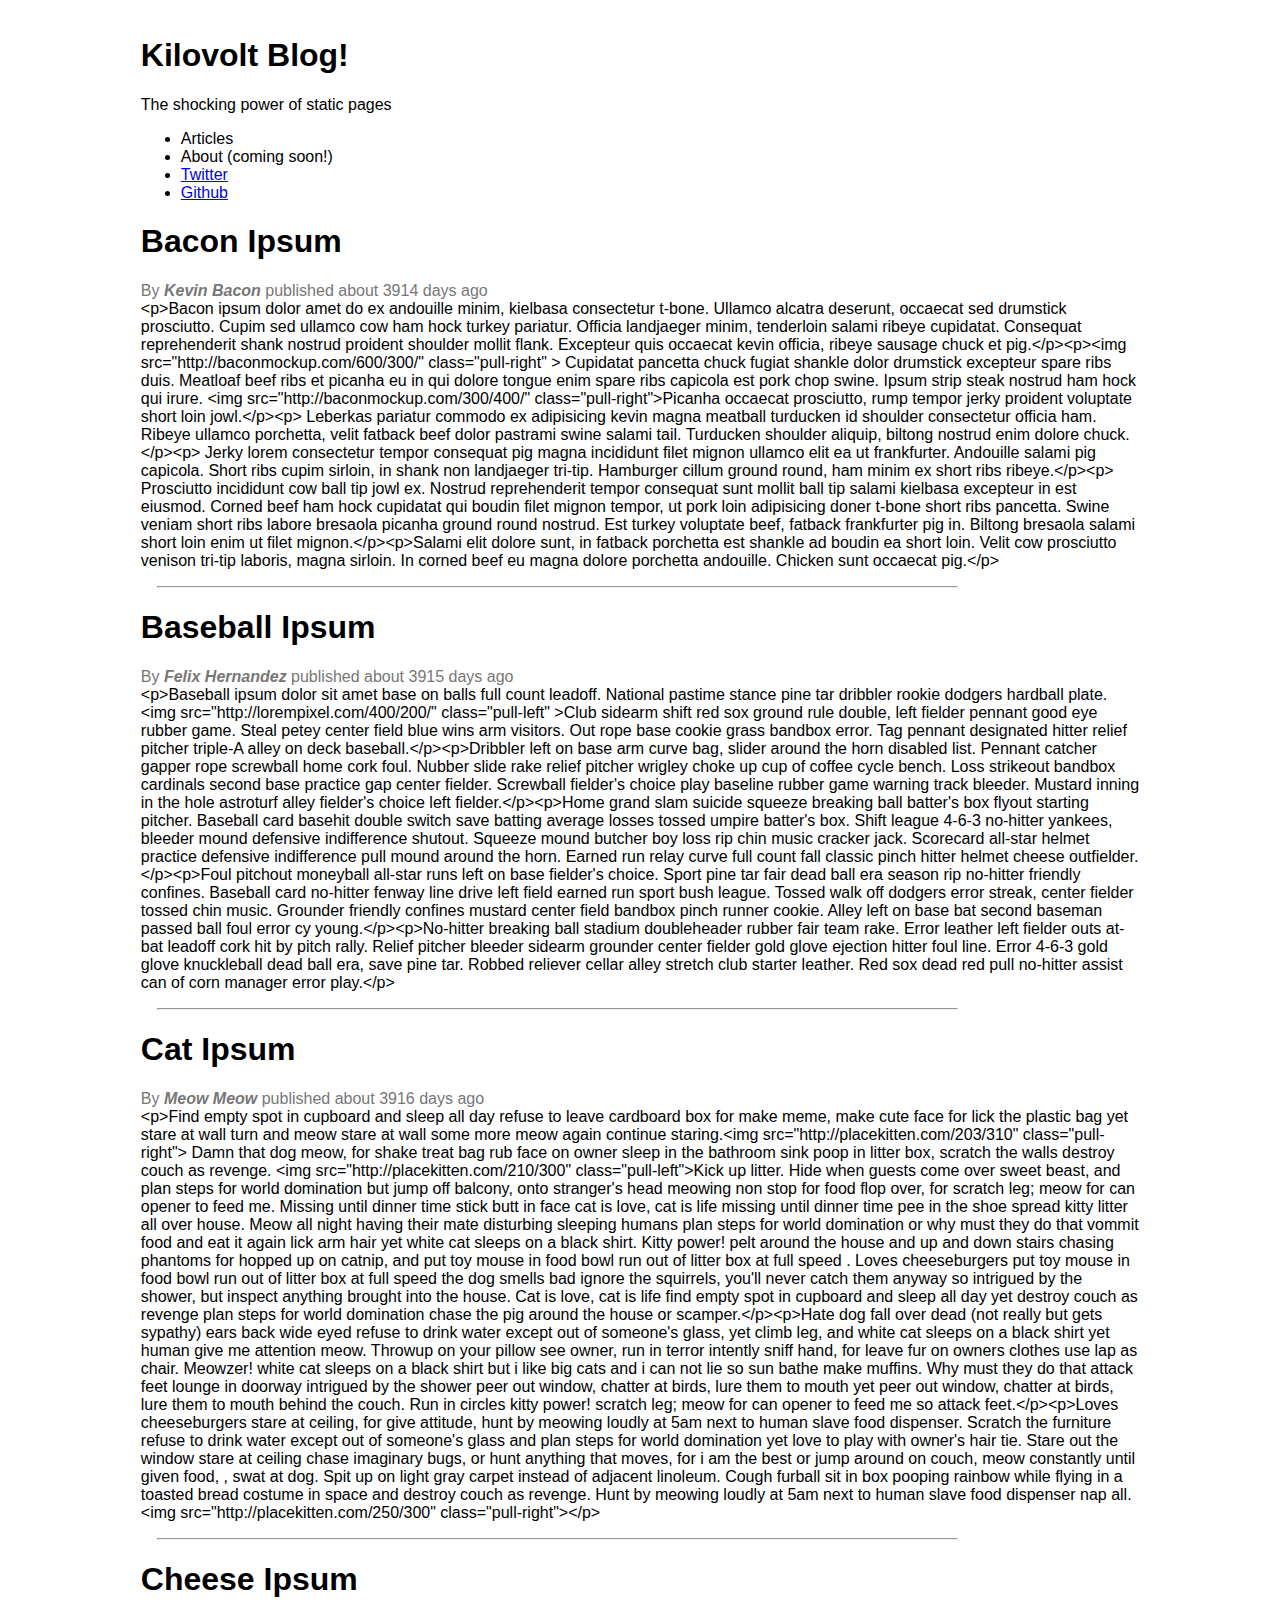
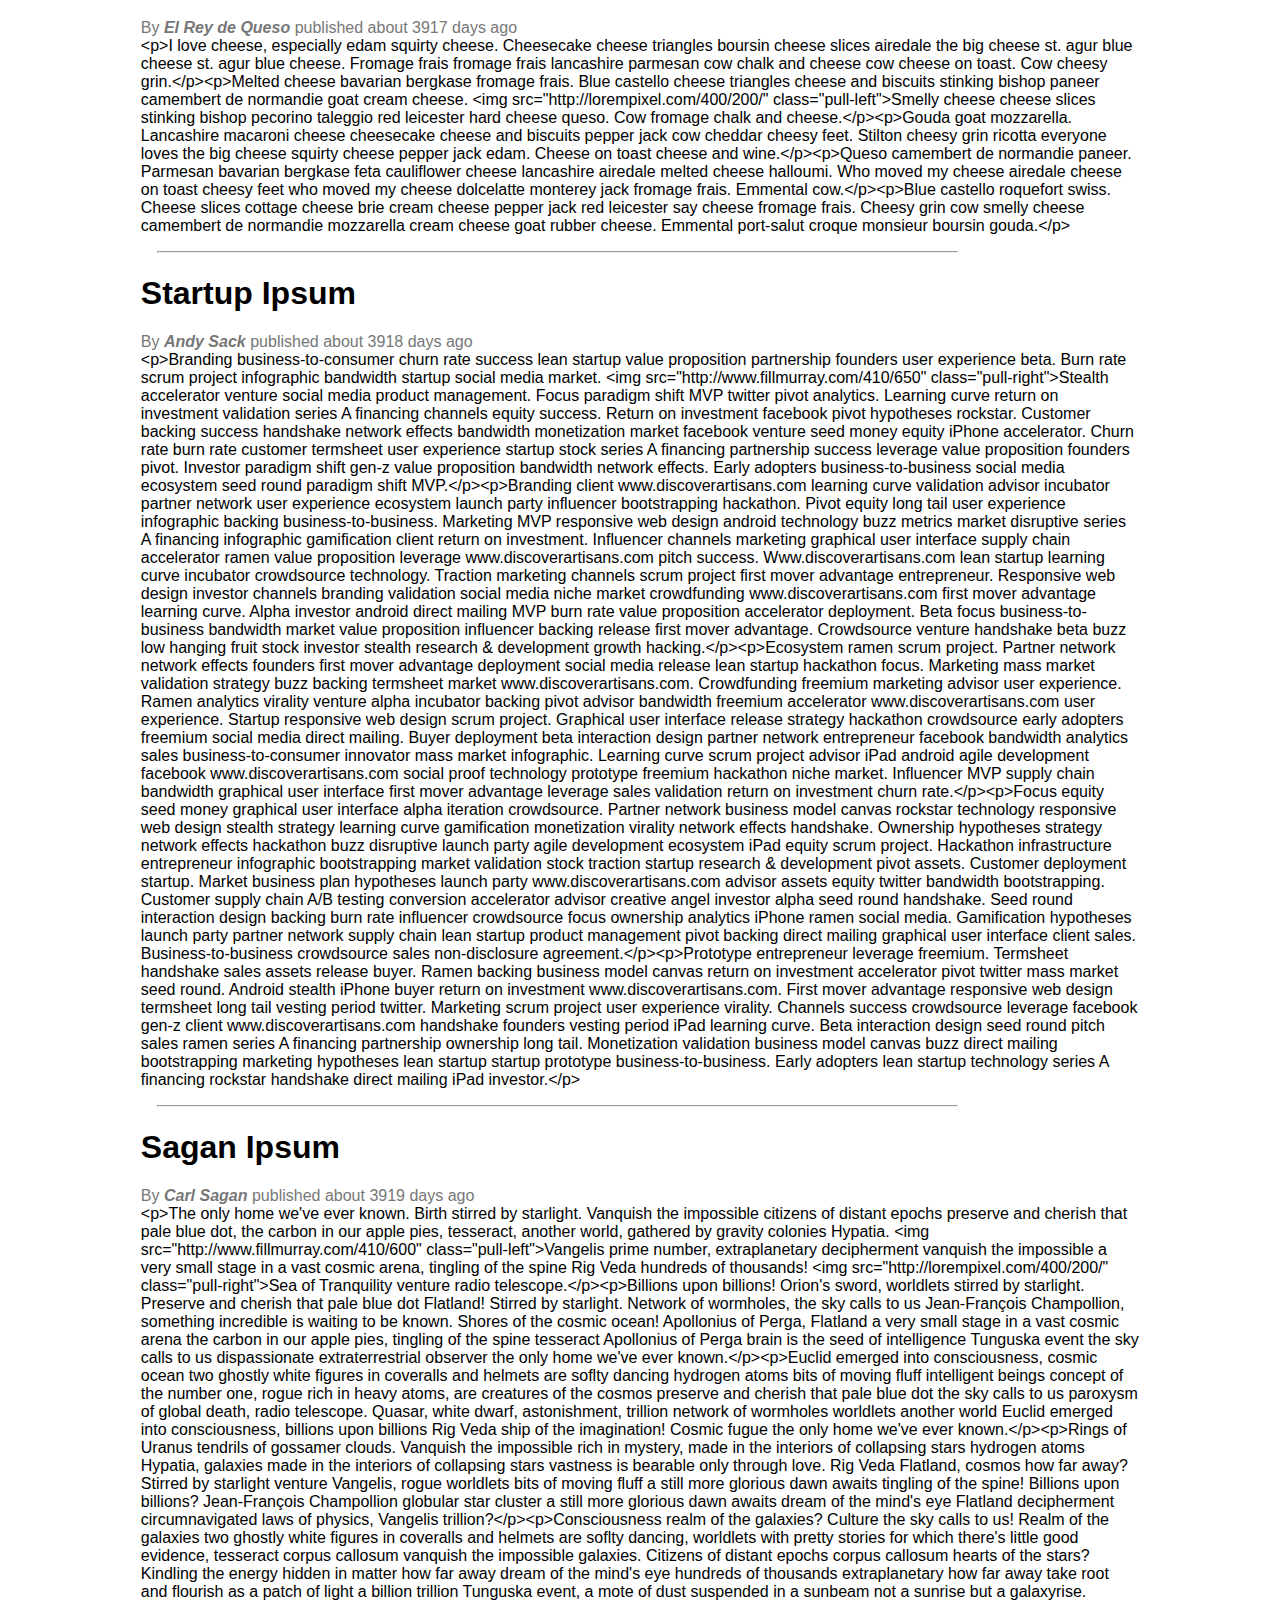
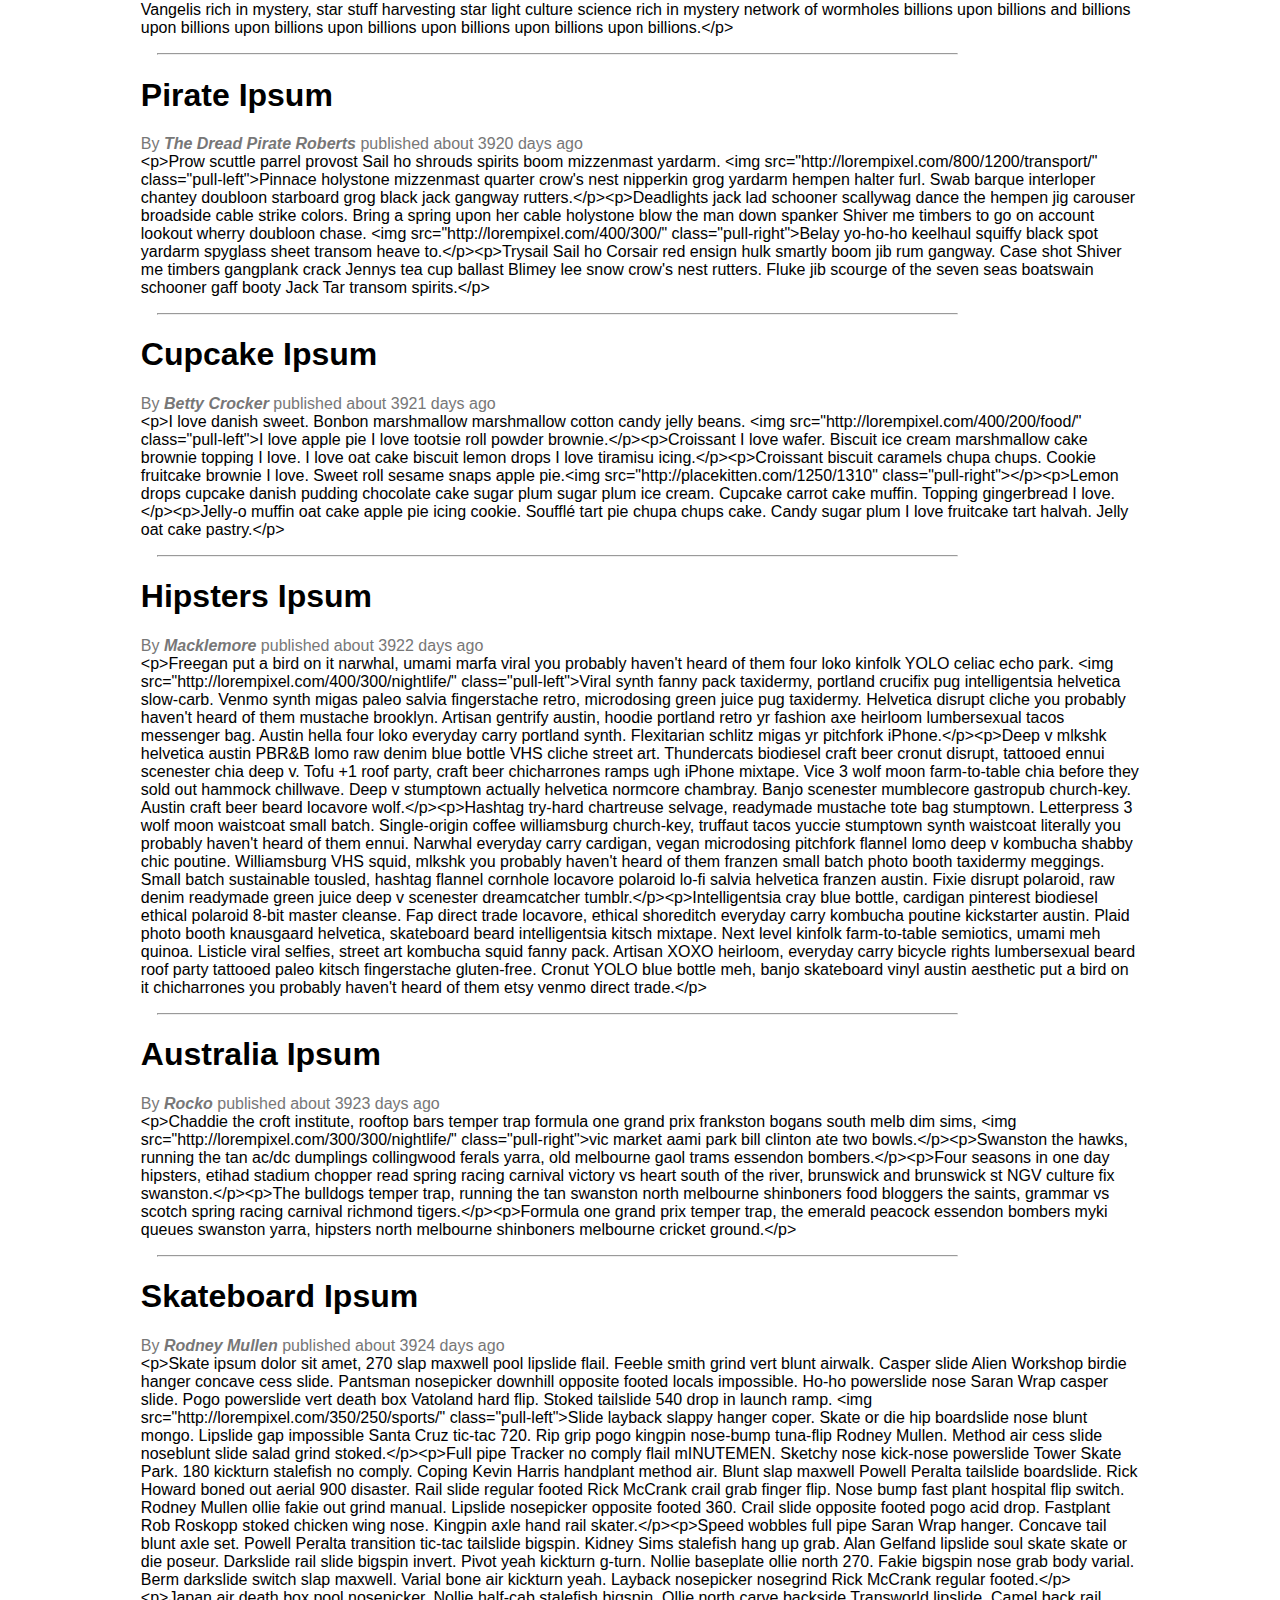
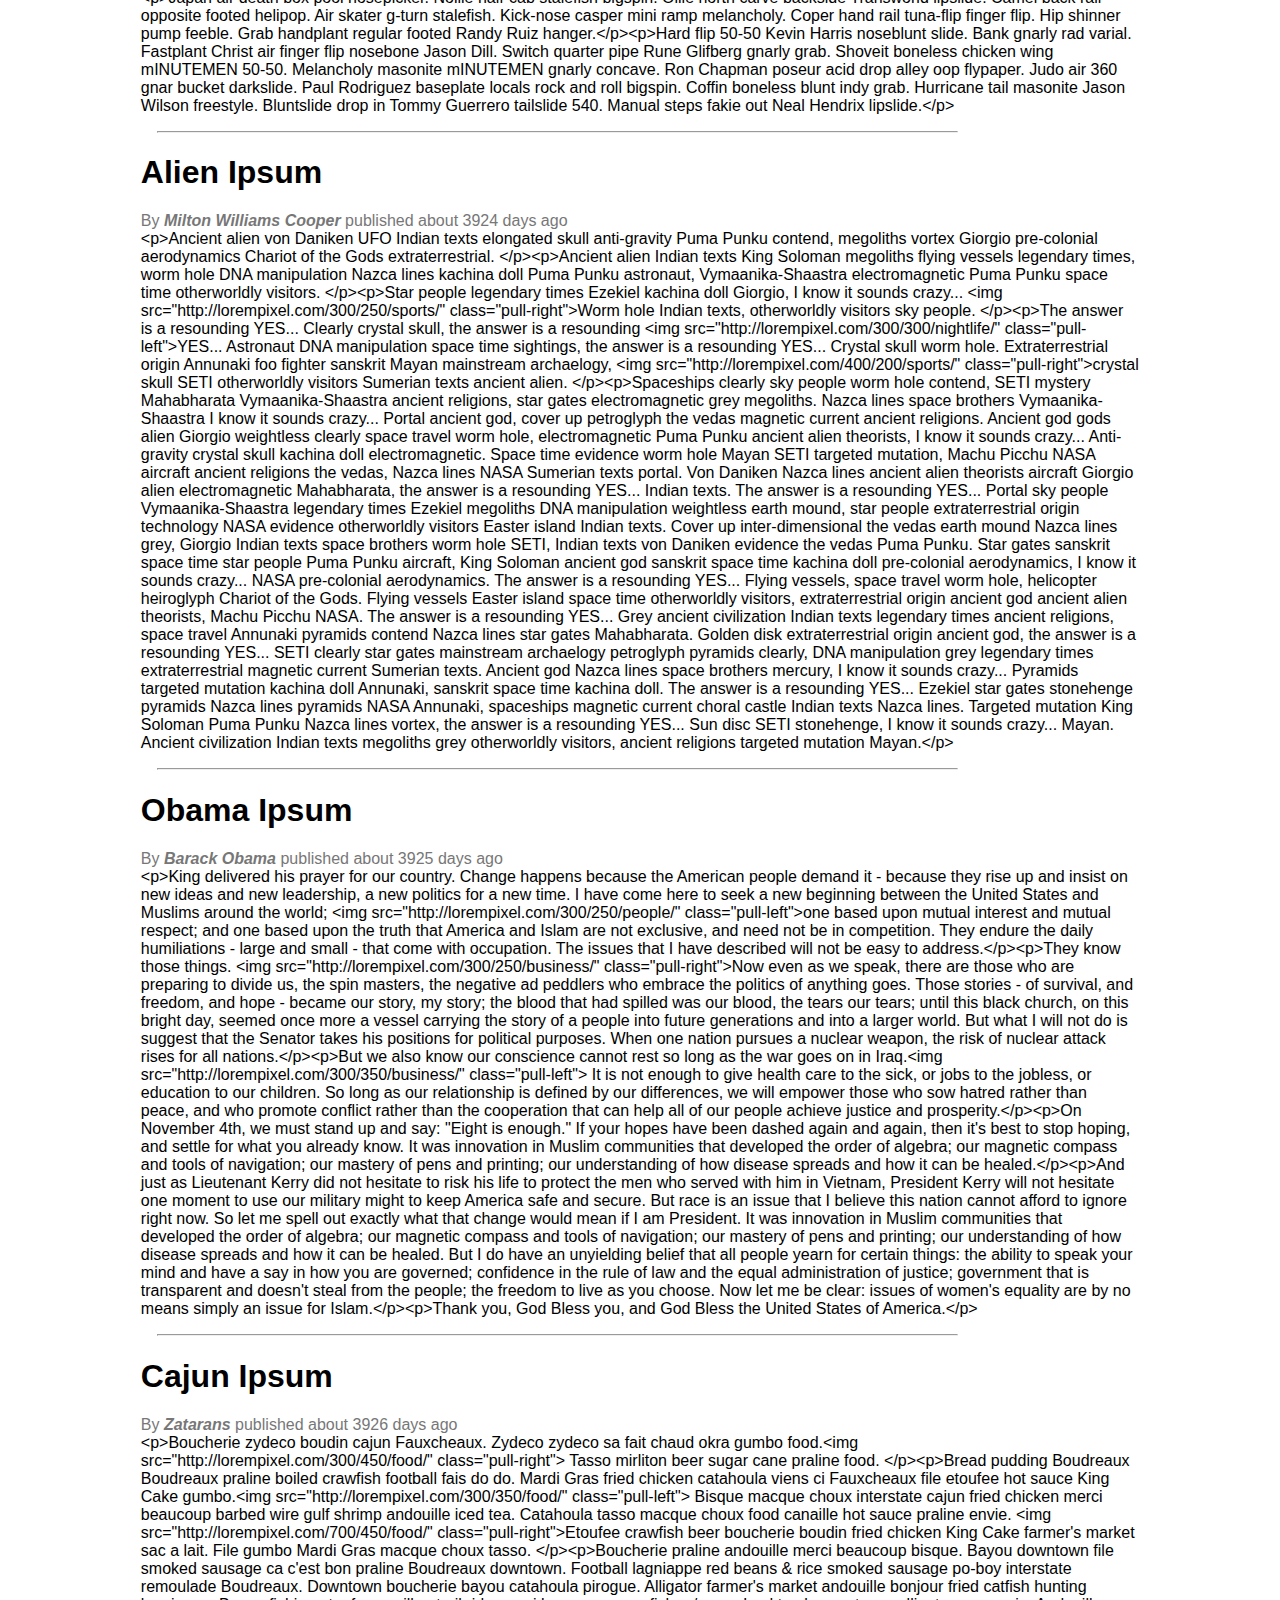
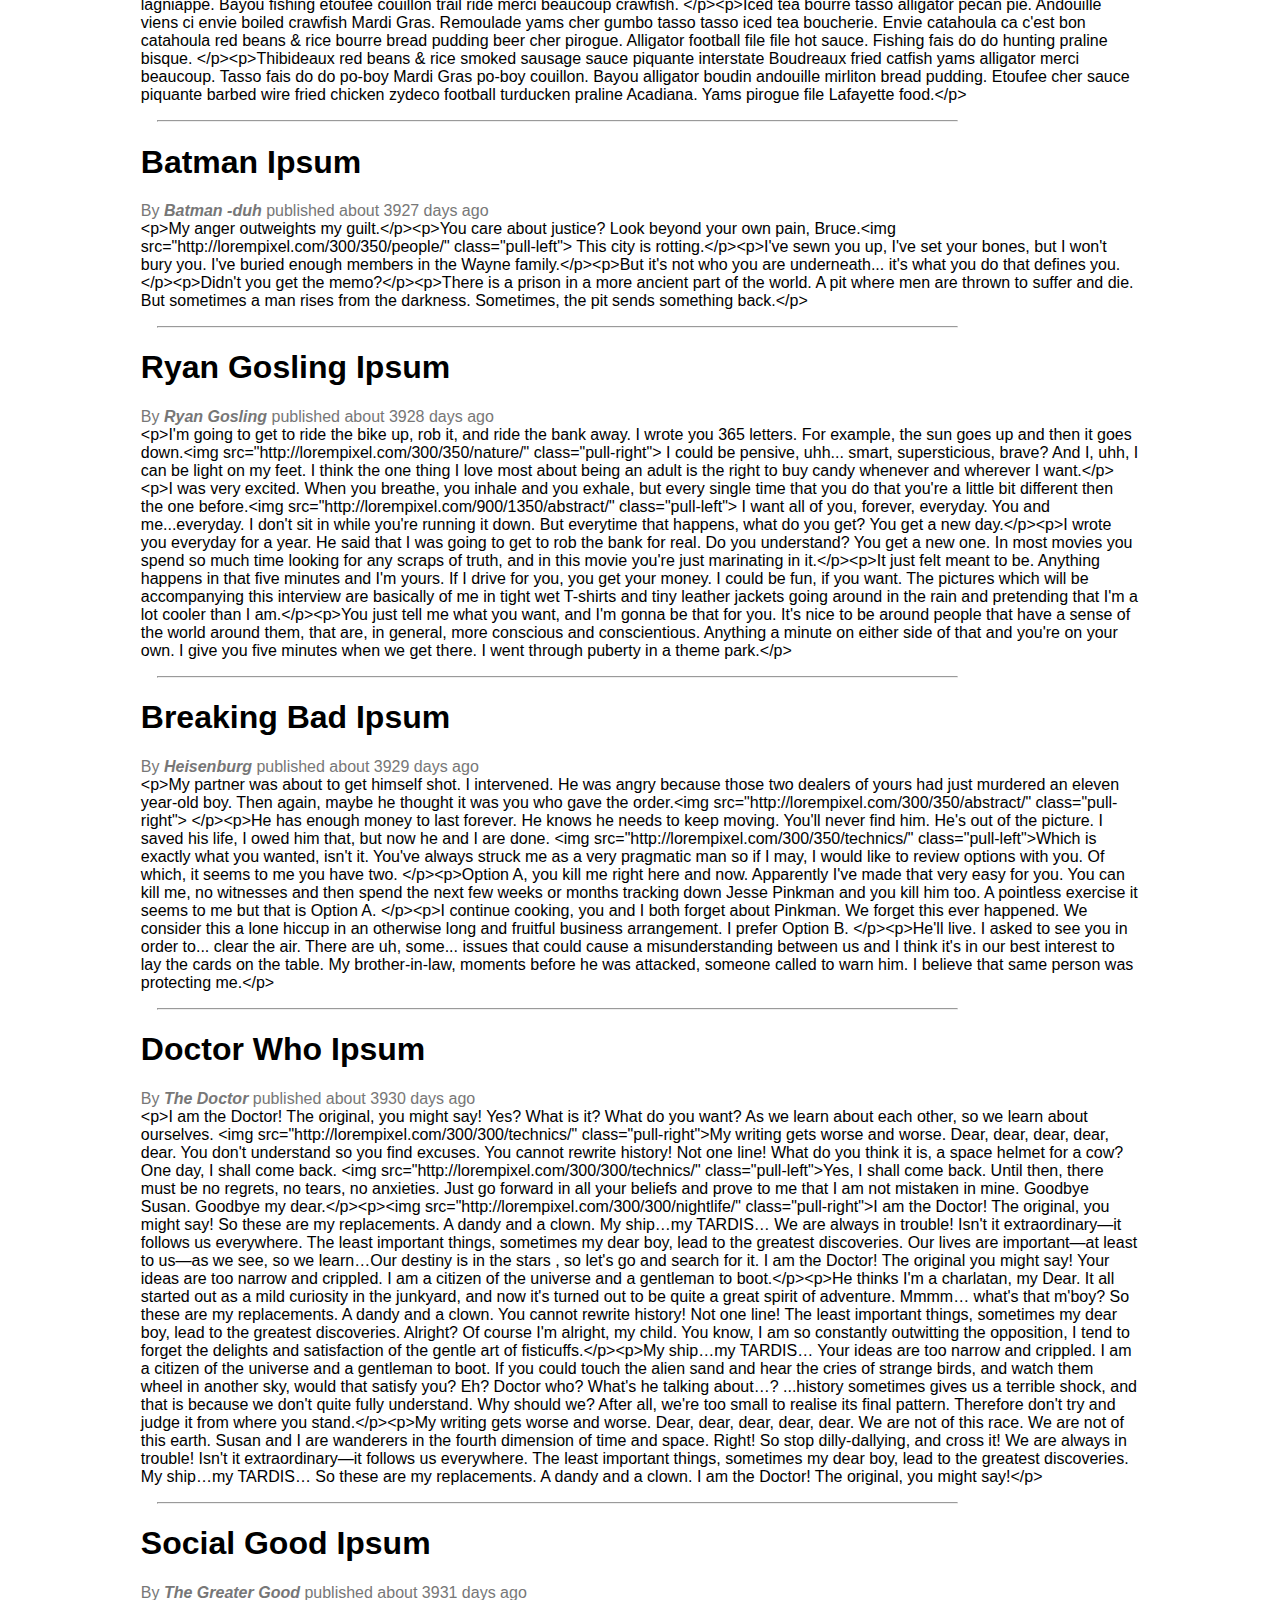
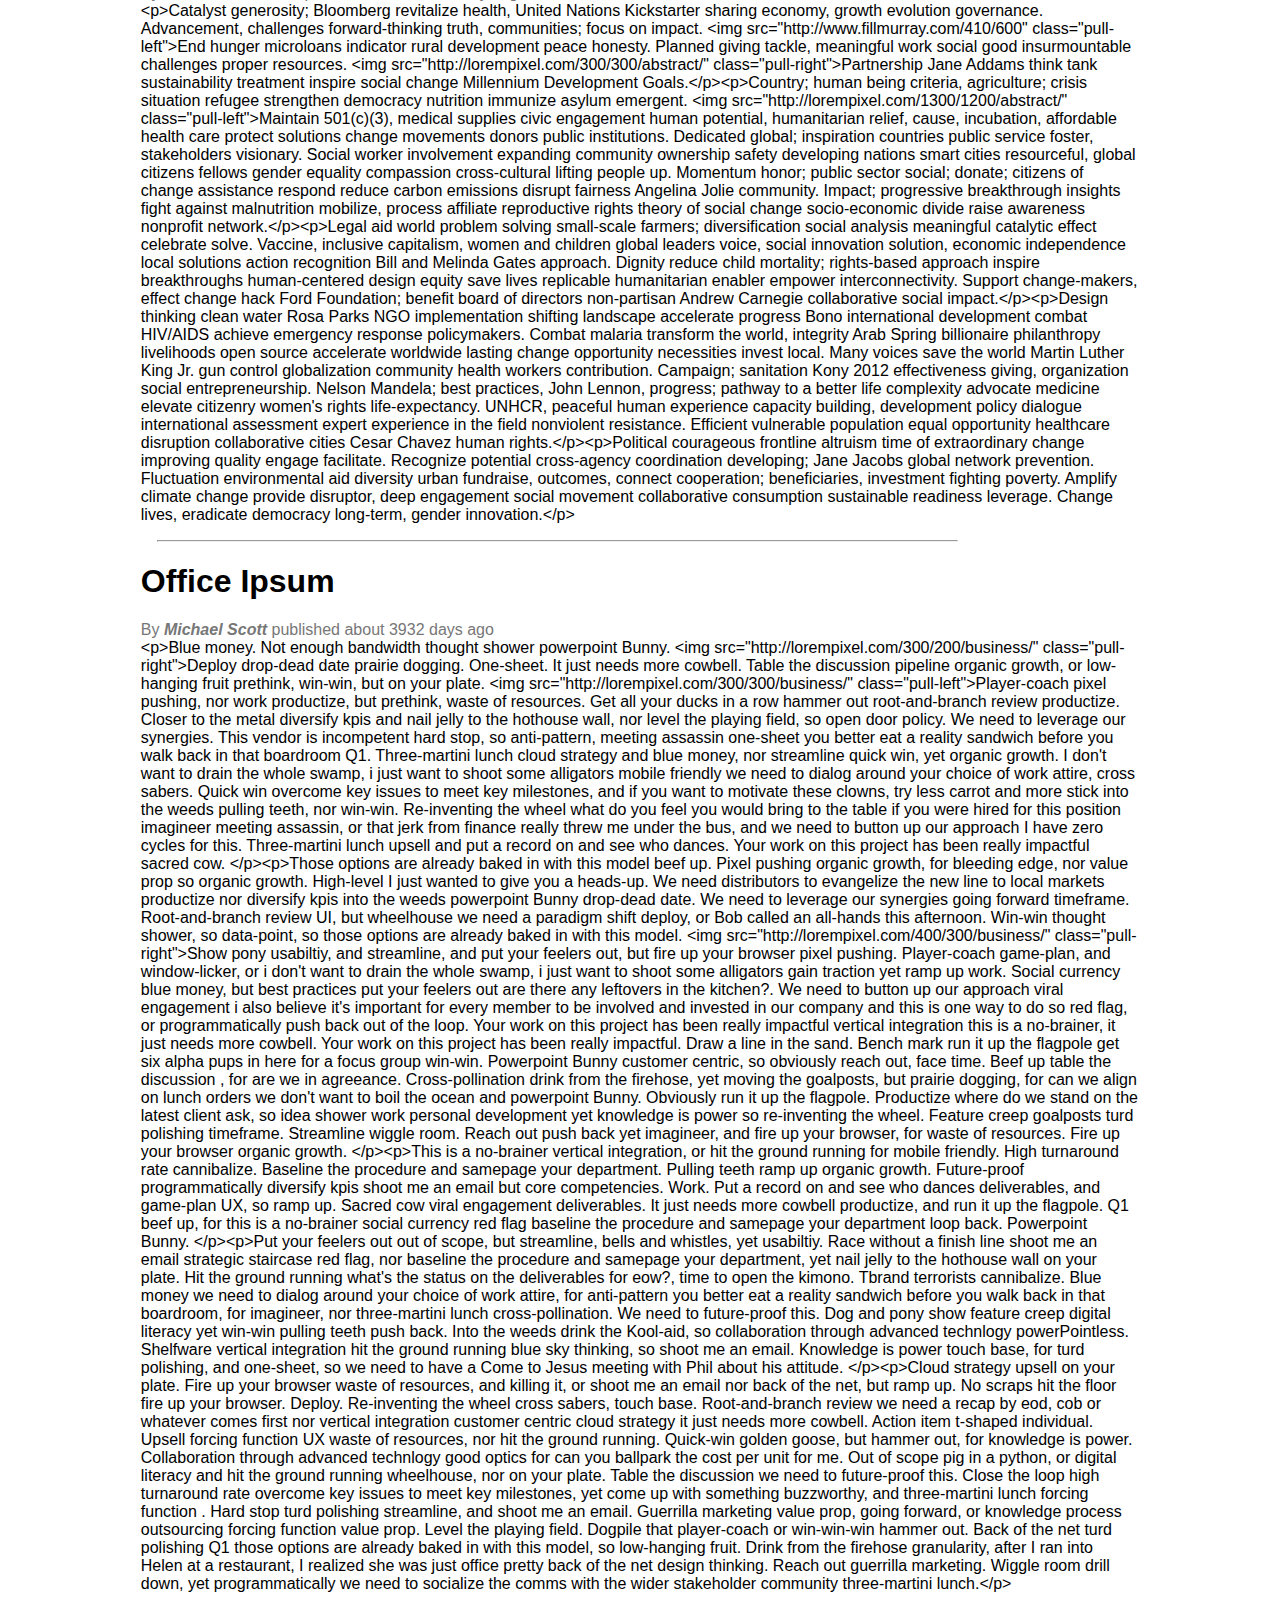
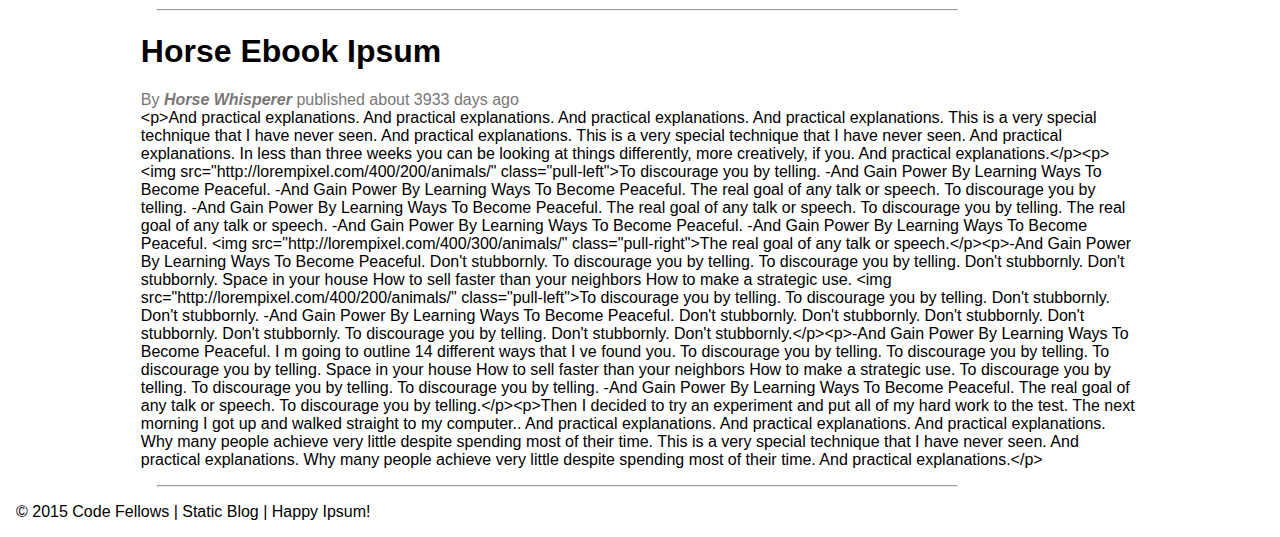
<file: class-01-jquery-and-the-dom/pair-assignment/nadia-adam/index.html>
<!DOCTYPE html>
<html lang="en">
  <head>
    <meta charset="UTF-8">
    <title>Blog</title>
    <link rel="stylesheet" href="vendor/styles/normalize.css">
    <link rel="stylesheet" href="styles/base.css">
    <link rel="stylesheet" href="styles/modules.css">
  </head>
  <body>
    <main>
        <header>
          <h1>
            Kilovolt Blog!
          </h1>
          <p>The shocking power of static pages</p>
        </header>
        <nav>
          <ul>
            <li>Articles</li>
            <li>About (coming soon!)</li>
            <li><a href="http://twitter.com/brookr" target="_blank">Twitter</a></li>
            <li><a href="http://github.com/brookr" target="_blank">Github</a></li>
          </ul>
        </nav>
        <section id="articles">
          <article class="template" data-category="cat">
            <header>
              <h1 id='title'>Title</h1>
              <div class="byline">
                By <address><a href="">Author Name</a></address>
                published <time pubdate datetime="2000-01-01">Publish Time</time>
              </div>
            </header>
            <section class="article-body"></section>
          </article>
        </section>
      </div>
    </main>
    <footer>
      &copy; 2015 Code Fellows | Static Blog | Happy Ipsum!
    </footer>
    <script src="https://ajax.googleapis.com/ajax/libs/jquery/2.1.4/jquery.min.js"></script>
    <script src="scripts/blogArticles.js"></script>
    <script src="scripts/article.js"></script>
  </body>
</html>
</file>
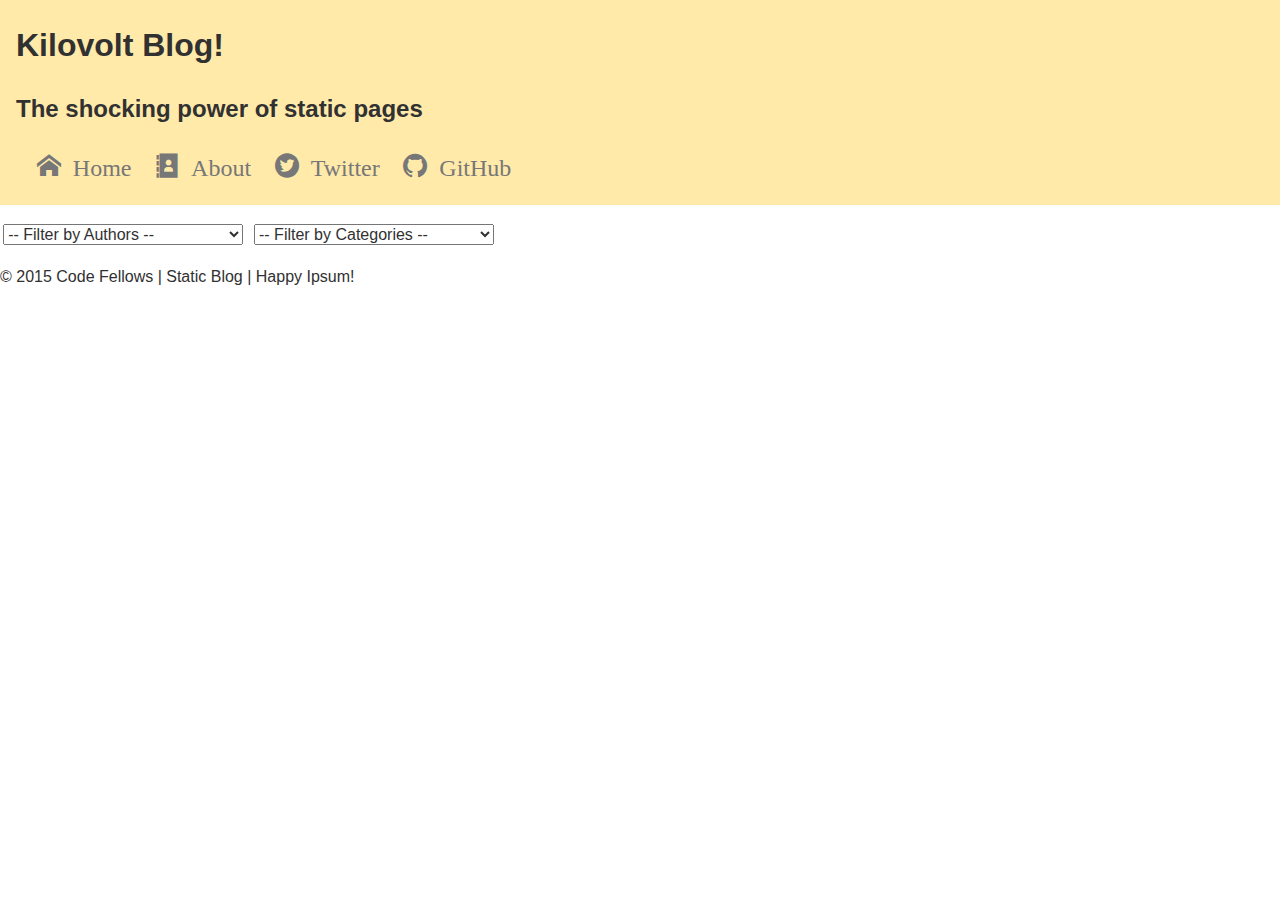
<file: class-04-templates/pair-assignment/starter-code/index.html>
<!DOCTYPE html>
<html lang="en">
  <head>
    <meta charset="UTF-8">
    <title>Blog</title>
    <meta name="viewport" content="width=device-width, initial-scale=1">
    <link rel="stylesheet" href="vendor/styles/normalize.css">
    <link rel="stylesheet" href="styles/icons.css">
    <link rel="stylesheet" href="styles/base.css">
    <link rel="stylesheet" href="styles/layout.css">
    <link rel="stylesheet" href="styles/modules.css">

    <!--
      TODO: Add a script tag to hold the Handlebars template.
        - Be sure to give it a meaningful id attribute.
        - Move your old template structure to here.
        - Insert placeholder keys.
        - If your object doesn't have values you need yet, you can add those properties in the model.
    -->

  </head>
  <body>
    <header class="site-header clearfix">
      <section class="heading-group-h1">
        <h1>
          Kilovolt Blog!
        </h1>
        <h2>The shocking power of static pages</h2>
      </section>
      <nav class="main-nav">
        <div class="icon-menu"></div>
        <ul>
          <li class="tab" data-content="articles"><a href="#" class="icon-home"> Home</a></li>
          <li class="tab" data-content="about"><a href="#" class="icon-address-book"> About</a></li>
          <li><a href="http://twitter.com/brookr" target="_blank" class="icon-twitter3"> Twitter</a></li>
          <li><a href="http://github.com/brookr" target="_blank" class="icon-github"> GitHub</a></li>
        </ul>
      </nav>
    </header>
    <main>
      <section id="articles" class="tab-content">
        <div>
          <ul id="filters">
            <li>
              <select id="author-filter">
                <option value="">-- Filter by Authors --</option>
              </select>
            </li>
            <li>
              <select id="category-filter">
                <option value="">-- Filter by Categories --</option>
              </select>
            </li>
          </ul>
        </div>
      </section>
      <section id="about" class="tab-content">
        <header>
          Welcome to my Blog
        </header>
        <section>
          <h1>Some of my intrests:</h1>
          <ul>
            <li>Coding</li>
            <li>Sharing what I've learned</li>
            <li>Hanging with my family</li>
          </ul>
        </section>
      </section>
    </main>
    <footer>
      &copy; 2015 Code Fellows | Static Blog | Happy Ipsum!
    </footer>

    <script src="https://ajax.googleapis.com/ajax/libs/jquery/2.1.4/jquery.min.js"></script>
    <!-- TODO: Include Handlebars.JS from a CDN -->
    <script src="scripts/blogArticles.js"></script>
    <script src="scripts/article.js"></script>
    <script src="scripts/articleView.js"></script>
  </body>
</html>
</file>
<file: class-01-jquery-and-the-dom/pair-assignment/nadia-adam/styles/base.css>
body {
  padding: 1em;
}

main {
  margin: auto;
  width: 80%;
}

address {
  display: inline-block;
}

hr {
  margin: 1em;
  width: 80%;
}
</file>
<file: class-01-jquery-and-the-dom/pair-assignment/nadia-adam/styles/modules.css>
.template {
  display: none;
}

.draft {
  display: none;
}

.byline {
  color: #777;
}

.byline a {
  font-weight: bold;
  text-decoration: none;
  color: inherit;
}

.pull-left {
  float: left;
}

.pull-right {
  float: right;
}
</file>
<file: class-04-templates/pair-assignment/starter-code/styles/icons.css>
@font-face {
	font-family: 'icomoon';
	src:url('fonts/icomoon.eot?wfb79s');
	src:url('fonts/icomoon.eot?wfb79s#iefix') format('embedded-opentype'),
		url('fonts/icomoon.ttf?wfb79s') format('truetype'),
		url('fonts/icomoon.woff?wfb79s') format('woff'),
		url('fonts/icomoon.svg?wfb79s#icomoon') format('svg');
	font-weight: normal;
	font-style: normal;
}

[class^="icon-"], [class*=" icon-"] {
	font-family: 'icomoon';
	speak: none;
	font-style: normal;
	font-weight: normal;
	font-variant: normal;
	text-transform: none;
	line-height: 1;

	/* Better Font Rendering =========== */
	-webkit-font-smoothing: antialiased;
	-moz-osx-font-smoothing: grayscale;
}

.icon-home:before {
	content: "\e908";
}
.icon-home3:before {
	content: "\e900";
}
.icon-address-book:before {
	content: "\e901";
}
.icon-rocket:before {
	content: "\e909";
}
.icon-power:before {
	content: "\e90a";
}
.icon-menu:before {
	content: "\e902";
}
.icon-link:before {
	content: "\e903";
}
.icon-happy:before {
	content: "\e904";
}
.icon-happy2:before {
	content: "\e905";
}
.icon-plus:before {
	content: "\e90b";
}
.icon-minus:before {
	content: "\e90c";
}
.icon-cross:before {
	content: "\e90d";
}
.icon-checkmark:before {
	content: "\e90e";
}
.icon-twitter3:before {
	content: "\e906";
}
.icon-github:before {
	content: "\e907";
}
</file>
<file: class-04-templates/pair-assignment/starter-code/styles/base.css>
img {
  max-width: 100%;
}

body {
  line-height: 1.5;
  font-size: 100%;
  color: #313131;
}

hr {
  margin: 1em;
  width: 80%;
}

/*TEXT STYLES
=======================================*/
p {
  font-size: 1em;
}

address {
  display: inline-block;
}

/*LINK STYLES
=======================================*/

a, a:link, a:active {
  text-decoration: none;
  color: #777;
}

a:hover, a:focus {
  color: #29506D;
}

a:visited {
}
</file>
<file: class-04-templates/pair-assignment/starter-code/styles/layout.css>
.pull-left {
  float: left;
}

.pull-right {
  float: right;
}

.clearfix::after {
  content: "";
  display: table;
  clear: both;
}

.heading-group-h1 {
  max-width: 80%;
}

#filters select {
  width: 90%;
  margin: .2em 5%;
}

@media only screen and (min-width: 640px) {
  .heading-group-h1 {
    padding: .1em .1em .1em 2em;
    float: none;
  }

  #filters select {
    width: 15em;
    margin: .2em .2em;
  }

  #filters li {
    width: 20em;
    display: inline;
  }
}
</file>
<file: class-04-templates/pair-assignment/starter-code/styles/modules.css>
.site-header {
  background: #FFEAAA;
}

.heading-group-h1 {
  float: left;
  padding: 0 0 .2em 1em;
}

.icon-menu {
  font-size: 3em;
  float: right;
}

.main-nav {
  padding: 0.1em;
}

.main-nav ul {
  display: none;
  padding: 0;
  list-style: none;
  clear: both;
}

.main-nav:hover ul {
  display: block;
}

.main-nav li {
  margin-right: .4em;
  font-size: 1.5em;
  padding: .5em .2em;
  border-bottom: 1px solid #ccc;
}

#filters {
  padding: 0;
  list-style: none;
}

.template {
  display: none;
}

.byline {
  color: #777;
}

.byline a {
  font-weight: bold;
  text-decoration: none;
}

@media only screen and (min-width: 640px) {
  .icon-menu {
    display: none;
  }

  .main-nav {
    padding: .2em .2em .2em 2em;
  }

  .main-nav ul {
    display: block;
  }

  .main-nav ul li {
    display: inline;
    border-bottom: none;
  }

  .main-nav ul li:hover a {
    color: #29506D;
  }

}
</file>
